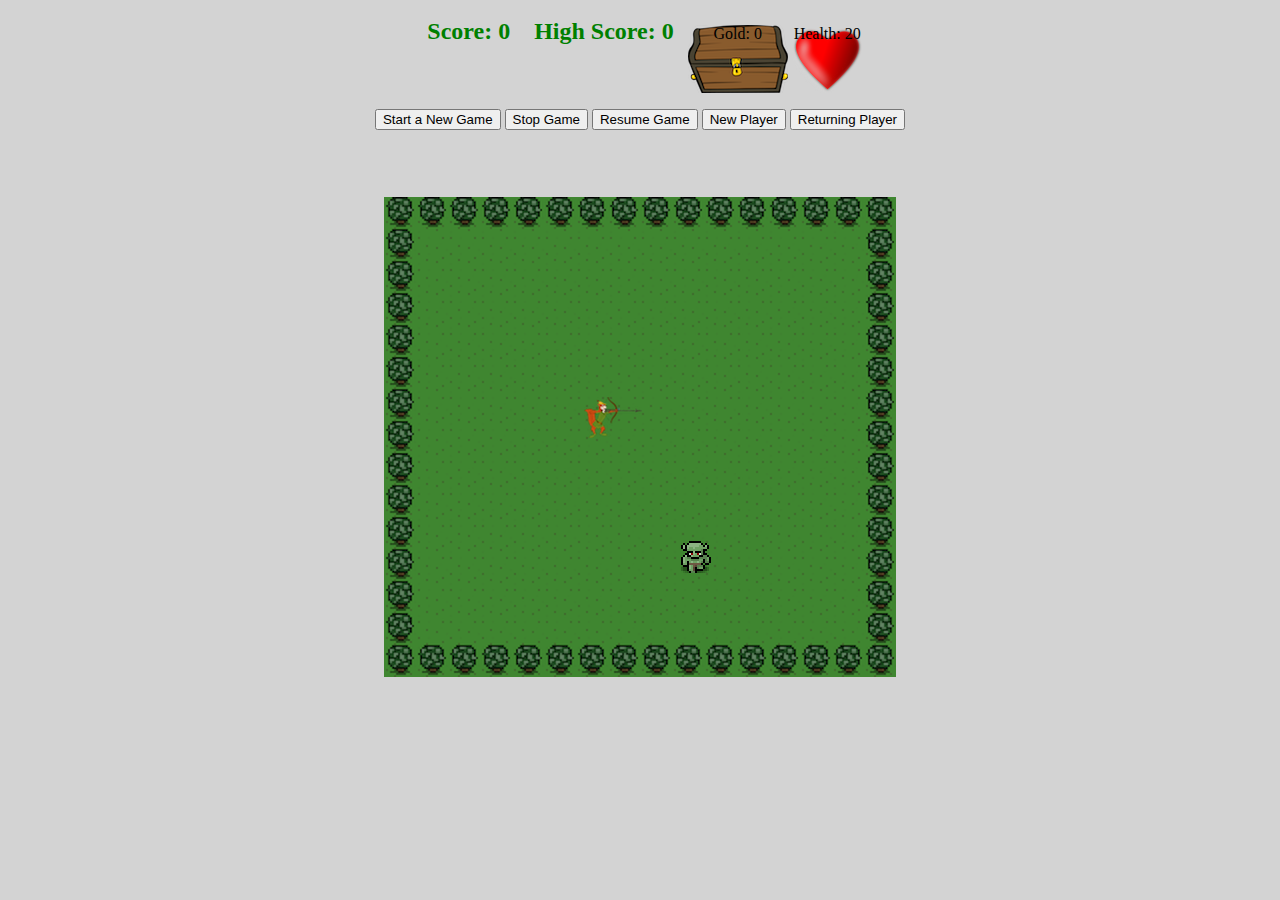
<file: index.html>
<!DOCTYPE html>
	<html>
	<head>
		<title>Survivor!</title>

		<link rel="stylesheet" type="text/css" href="survivor.css">
	</head>
	<body>

	<!-- This section will contain the score, the high score and the gold collected Score will be the total time alive, high score will update with the score and gold collected will go up whenever the user collects gold-->

	<!-- This will also contain the buttons to start, stop and pause the game -->
	
	<div id="game-wrapper">
		<div id="top-section">
			<div id="game-stats">
				<h2 id="scoreKeeper">Score: 0</h2>
				<h2 id="highScoreKeeper">High Score: 0</h2>
				<!-- <div id="treasure-chest">
					<img src="Images/treasure-chest-2.png">

				</div> -->
				<p id="gold-collected">Gold: 0</p>	
				
				<p id="health">Health: 20</p>
			</div>

			<div id="game-play-buttons">
				<button onclick="startGame()">Start a New Game</button>
				<button onclick="stopGame()">Stop Game</button>
				<button onclick="resumeGame()">Resume Game</button>
				<button onclick="newPlayer()">New Player</button>
				<!-- Come back to returning player later -->
				<button onclick="newPlayer()">Returning Player</button>
			</div>

			<div id="text-section">
				<h2 id="textDisplay">&nbsp;</h2>
			</div>
		</div>

		


		<div id="middle-section">
		<!-- holds the canvas  -->
		</div>
	</div>


	<script type="text/javascript" src="survivor.js"></script>
	</body>
</html>
</file>
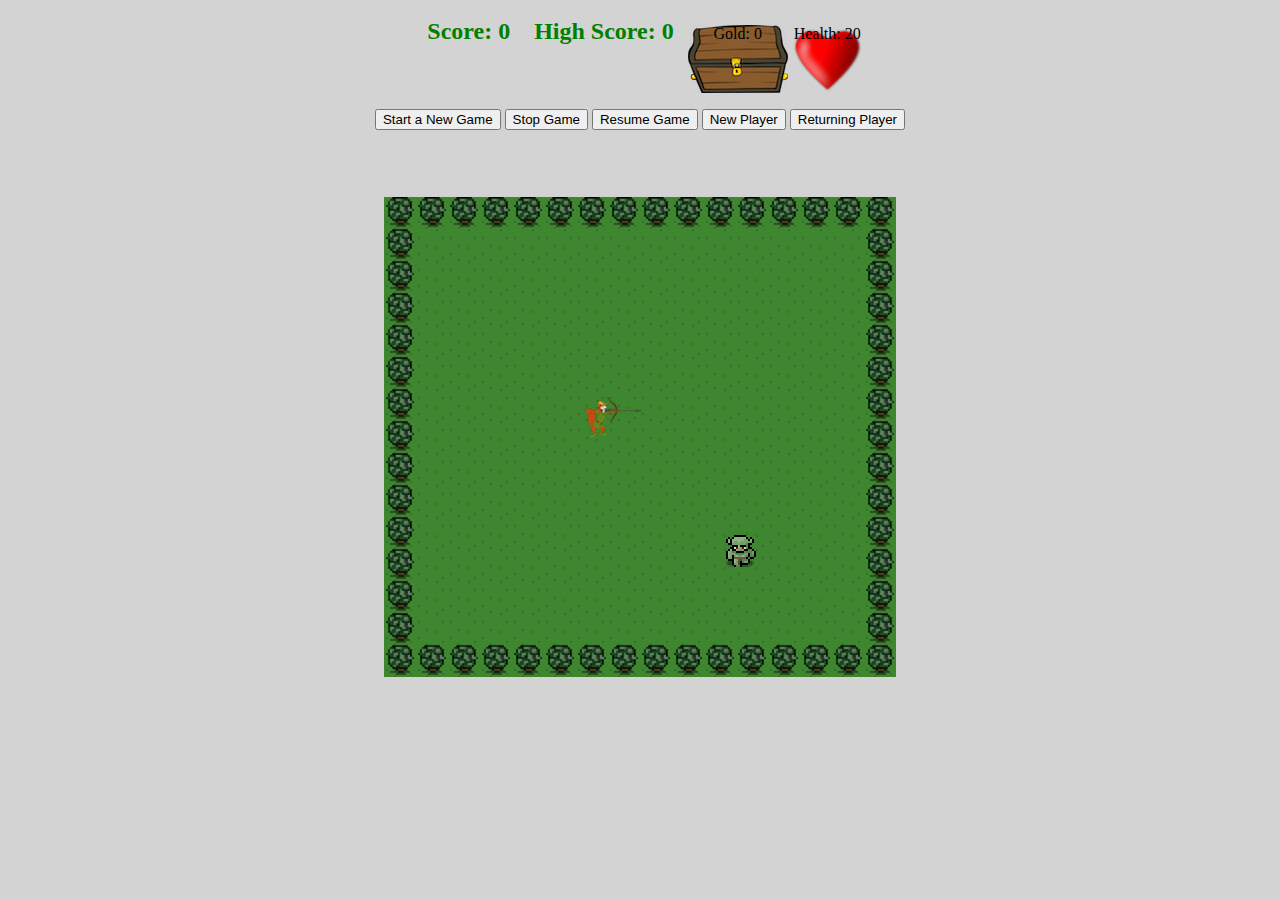
<file: survivor.html>
<!DOCTYPE html>
	<html>
	<head>
		<title>Survivor!</title>

		<link rel="stylesheet" type="text/css" href="survivor.css">
	</head>
	<body>

	<!-- This section will contain the score, the high score and the gold collected Score will be the total time alive, high score will update with the score and gold collected will go up whenever the user collects gold-->

	<!-- This will also contain the buttons to start, stop and pause the game -->
	
	<div id="game-wrapper">
		<div id="top-section">
			<div id="game-stats">
				<h2 id="scoreKeeper">Score: 0</h2>
				<h2 id="highScoreKeeper">High Score: 0</h2>
				<!-- <div id="treasure-chest">
					<img src="Images/treasure-chest-2.png">

				</div> -->
				<p id="gold-collected">Gold: 0</p>	
				
				<p id="health">Health: 20</p>
			</div>

			<div id="game-play-buttons">
				<button onclick="startGame()">Start a New Game</button>
				<button onclick="stopGame()">Stop Game</button>
				<button onclick="resumeGame()">Resume Game</button>
				<button onclick="newPlayer()">New Player</button>
				<!-- Come back to returning player later -->
				<button onclick="newPlayer()">Returning Player</button>
			</div>

			<div id="text-section">
				<h2 id="textDisplay">&nbsp;</h2>
			</div>
		</div>

		


		<div id="middle-section">
		<!-- holds the canvas  -->
		</div>
	</div>


	<script type="text/javascript" src="survivor.js"></script>
	</body>
</html>
</file>
<file: survivor.css>
img{
	max-width: 100%;
}

html{
	background-color: lightgrey;
}



#top-section{
	text-align: center;

}

/* Game stats go here */
#game-stats h2{
	color: green;
	text-align: center;
	display: inline-block;
	margin: 10px;
}

#game-stats p{
	color: black;
	text-align: center;
	display: inline-block;
}

#gold-collected{
	background-image: url("Images/treasure-chest-2.png");
	background-size: 100px 68px;
	height: 68px;
	width: 100px;

}

#health{
	background-image: url("Images/heart38.png");
	background-size: 71px 68px;
	height: 68px;
	width: 71px;		
}
/* Text display and middle section go below */

#textDisplay{
	color: red;
}

#middle-section{
	text-align: center;
}

#text-section{
	text-align: center;
}
</file>
